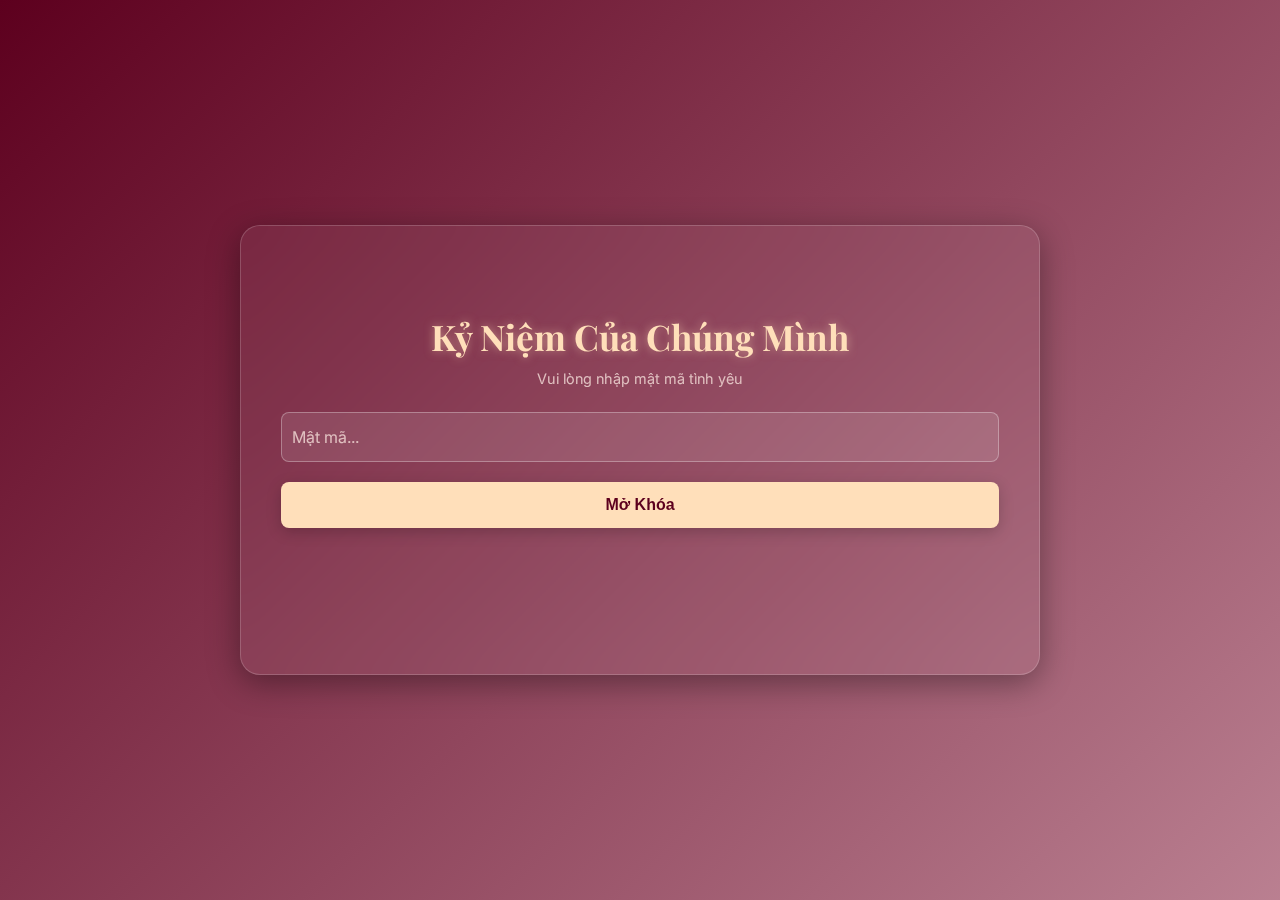
<file: index.html>
<!DOCTYPE html>
<html lang="vi">
<head>
    <meta charset="UTF-8">
    <meta name="viewport" content="width=device-width, initial-scale=1.0">
    <title>Kỷ Niệm Của Chúng Mình</title>
    
    <!-- Nhúng phông chữ thanh lịch từ Google Fonts -->
    <link rel="preconnect" href="https://fonts.googleapis.com">
    <link rel="preconnect" href="https://fonts.gstatic.com" crossorigin>
    <link href="https://fonts.googleapis.com/css2?family=Playfair+Display:wght@700&family=Inter:wght@300;400&display=swap" rel="stylesheet">

    <style>
        /* --- Cài đặt Cơ bản --- */
        * {
            box-sizing: border-box;
            margin: 0;
            padding: 0;
        }

        html, body {
            height: 100%;
            font-family: 'Inter', sans-serif;
            overflow: hidden; /* Ngăn cuộn trang */
        }

        body {
            /* Chủ đề màu sắc:
              Sử dụng gradient từ đỏ rượu vang đậm (#5D001E) 
              đến hồng đậm (#8A002B) và một chút hồng pastel (#D9AAB7)
              tạo cảm giác sâu lắng và lãng mạn.
            */
            background: linear-gradient(-45deg, #5D001E, #8A002B, #D9AAB7, #5D001E);
            background-size: 400% 400%;
            animation: gradientBG 20s ease infinite;
            display: flex;
            justify-content: center;
            align-items: center;
            color: #fff;
        }

        /* --- Hiệu ứng Nền Lấp Lánh --- */
        @keyframes gradientBG {
            0% { background-position: 0% 50%; }
            50% { background-position: 100% 50%; }
            100% { background-position: 0% 50%; }
        }

        .sparkle {
            position: absolute;
            top: -50px; /* Bắt đầu bên ngoài màn hình */
            background: #ffffff;
            border-radius: 50%;
            opacity: 0;
            animation: sparkle-fall 10s linear infinite;
            box-shadow: 0 0 5px #fff, 0 0 10px #fff, 0 0 15px #ffc0cb;
        }

        @keyframes sparkle-fall {
            0% {
                transform: translateY(0) rotate(0deg);
                opacity: 0.8;
            }
            100% {
                transform: translateY(110vh) rotate(360deg);
                opacity: 0.5;
            }
        }

        /* --- Màn Hình Khóa & Chào Mừng --- */
        #lock-screen {
            display: flex;
            justify-content: center;
            align-items: center;
            width: 100%;
            height: 100%;
            position: absolute;
            top: 0;
            left: 0;
            transition: opacity 1s ease-out, visibility 1s;
            visibility: visible;
            opacity: 1;
            /* Hiệu ứng mờ dần khi tải trang */
            animation: fadeIn 1.5s ease-in-out;
        }

        #welcome-screen {
            display: none; /* Ẩn ban đầu */
            flex-direction: column;
            justify-content: center;
            align-items: center;
            width: 100%;
            height: 100%;
            position: absolute;
            top: 0;
            left: 0;
            text-align: center;
            opacity: 0;
            font-family: 'Playfair Display', serif;
            font-size: clamp(2rem, 5vw, 3.5rem); /* Kích thước chữ tự co giãn */
            color: #FFDFBA; /* Màu vàng kem */
            text-shadow: 0 0 15px rgba(255, 223, 186, 0.7);
        }

        #welcome-screen.show {
            display: flex;
            animation: fadeIn 2s ease-in forwards;
        }

        @keyframes fadeIn {
            from { opacity: 0; transform: scale(0.98); }
            to { opacity: 1; transform: scale(1); }
        }

        /* --- Hộp Đăng Nhập Chính --- */
        .login-container {
            display: flex;
            width: 90%;
            max-width: 800px;
            min-height: 450px;
            
            /* Hiệu ứng "xịn xò" với nền mờ (glassmorphism)
              và viền mỏng tinh tế.
            */
            background: rgba(255, 255, 255, 0.05);
            backdrop-filter: blur(15px);
            -webkit-backdrop-filter: blur(15px);
            border: 1px solid rgba(255, 255, 255, 0.18);
            border-radius: 20px;
            box-shadow: 0 8px 32px 0 rgba(0, 0, 0, 0.37);
            overflow: hidden; /* Đảm bảo các góc tròn đẹp */
        }

        /* --- Khung Ảnh --- */
        .photo-frame {
            flex: 1;
            padding: 20px;
            display: flex;
            justify-content: center;
            align-items: center;
            border-right: 1px solid rgba(255, 255, 255, 0.1);
        }

        .photo-frame img {
            width: 100%;
            height: 100%;
            max-height: 410px; /* Giữ cho ảnh không quá cao */
            object-fit: cover; /* Đảm bảo ảnh lấp đầy khung */
            border-radius: 15px;
            box-shadow: 0 4px 15px rgba(0, 0, 0, 0.2);
            border: 2px solid #fff; /* Viền trắng kiểu polaroid */
            padding: 5px; /* Đệm trắng bên trong */
            background: #fff;
        }

        /* --- Hộp Đăng Nhập --- */
        .login-box {
            flex: 1;
            padding: 40px;
            display: flex;
            flex-direction: column;
            justify-content: center;
        }
        
        /* Hiệu ứng lắc khi nhập sai */
        .login-box.error {
            animation: shake 0.5s ease-in-out;
        }

        @keyframes shake {
            0%, 100% { transform: translateX(0); }
            10%, 30%, 50%, 70%, 90% { transform: translateX(-8px); }
            20%, 40%, 60%, 80% { transform: translateX(8px); }
        }

        .login-box h2 {
            font-family: 'Playfair Display', serif;
            font-size: 2.2rem;
            color: #FFDFBA; /* Vàng kem lãng mạn */
            text-shadow: 0 0 10px rgba(255, 223, 186, 0.5);
            margin-bottom: 10px;
            text-align: center;
        }

        .login-box p {
            font-size: 0.9rem;
            color: #E0C0C0; /* Hồng tro */
            margin-bottom: 25px;
            text-align: center;
        }

        #login-form {
            width: 100%;
        }

        .input-group {
            position: relative;
            margin-bottom: 20px;
        }

        #password-input {
            width: 100%;
            padding: 14px 10px;
            font-size: 1rem;
            font-family: 'Inter', sans-serif;
            color: #fff;
            background: rgba(255, 255, 255, 0.1);
            border: 1px solid rgba(255, 255, 255, 0.3);
            border-radius: 8px;
            outline: none;
            transition: all 0.3s ease;
        }

        #password-input::placeholder {
            color: #E0C0C0;
        }

        #password-input:focus {
            border-color: #FFDFBA;
            box-shadow: 0 0 10px rgba(255, 223, 186, 0.3);
        }

        #submit-button {
            width: 100%;
            padding: 14px;
            font-size: 1rem;
            font-weight: bold;
            color: #5D001E; /* Màu chữ là màu nền đậm */
            background: #FFDFBA; /* Nút màu vàng kem */
            border: none;
            border-radius: 8px;
            cursor: pointer;
            transition: all 0.3s ease;
            box-shadow: 0 4px 15px rgba(0, 0, 0, 0.2);
        }

        #submit-button:hover {
            background: #fff;
            transform: translateY(-2px);
            box-shadow: 0 6px 20px rgba(0, 0, 0, 0.3);
        }

        /* --- Thông Báo Lỗi --- */
        #error-message {
            text-align: center;
            color: #FFB6C1; /* Màu hồng nhạt cho lỗi */
            font-weight: bold;
            margin-top: 15px;
            /* Dùng visibility để không làm xê dịch layout */
            visibility: hidden;
            opacity: 0;
            transition: opacity 0.3s ease-in-out;
            height: 20px; /* Giữ khoảng trống */
        }

        #error-message.show {
            visibility: visible;
            opacity: 1;
        }
        
        /* --- Responsive cho điện thoại --- */
        @media (max-width: 768px) {
            .login-container {
                flex-direction: column;
                width: 90%;
                max-width: 400px;
                min-height: auto;
                max-height: 90vh; /* Ngăn tràn màn hình */
                overflow-y: auto; /* Cho phép cuộn nếu cần */
            }

            .photo-frame {
                border-right: none;
                border-bottom: 1px solid rgba(255, 255, 255, 0.1);
                padding: 20px;
            }

            .photo-frame img {
                max-height: 250px; /* Giảm chiều cao ảnh trên di động */
            }

            .login-box {
                padding: 30px;
            }

            .login-box h2 {
                font-size: 1.8rem;
            }
        }

    </style>
</head>
<body>

    <!-- Hiệu ứng nền lấp lánh -->
    <div id="sparkle-container"></div>

    <!-- Màn hình khóa -->
    <div id="lock-screen">
        <div class="login-container">

            <!-- 
              ==================================================================
              HƯỚNG DẪN NHÚNG ẢNH CỦA BẠN (ĐỌC KỸ):
              ==================================================================
              1. Truy cập một trang web chuyển đổi "image to Base64"
                 (Bạn có thể tìm kiếm "image to base64 on...(truncated 503705 characters)...tmtxgbhd/[base64]/MaIS4KolIGKO8ek4noQadn8JgJdH5r0Jn8Htl89f9X9MB2fhMnRvITpkKdDPy85pxiPJvHoOCeAjrNc5rAP/VAWf+VZ3Q/pTQbGEPnzt4RE1Xo6UusBHm8CJnCIBJyTCZiACZjAmgngdyp4RF81bmNj9+UCcffPkSM0ARMwARMwARPYMwIoChFx7Zd/8iTU7bxs2K7CmA3rHd27QHxHcD7MBEzABEzABEzABBSBWv/d6WP9F27L+nDRYdd4bIxx3N6RDReIO3IiHIYJmIAJCAI2m4AJ7CEB1H9UIfdVsQzD4t8SphK7HHauHtu5gPbwGnDIJmACJmACJmACJnCfAApEmNDf1eLDw5yrBXurYvQniJXEI+udrgmYgAmYgAmYwKMigBIQ+aJ/WBizm/IniLt5XhyVCZiACZjAHhBwiCbwAAGUhvf2Lv8ZIsy3urd3p142F4jL3G7/oeXd7Z3K6oFg1DqO6pCYBqpQClcWC9PFHKjExGq9JTE85NC6vmAmi8yFrMIfJoVKjS8CNJ10aRSZqXXOlF24WU5BUlbcVPxRtRLEUlg5ljVIxR9SbBOuFCYVJF/ccQGfzysg4L1yeze89yO0tszX2ytk5cgEo3Kv8lXxK/5ZvN3pmwVGeUDSR8AAAAseSURBVLJUoMKu4i9DTxW6TKX8iGmDuvzldaIciet2ff47GtLa/[base64]/+X1XOfUt42HQ0BdJ8LO36SxC+J+0mrPMVCp+4Y6EUntsP3QCTg/[base64]/eBp83iPXAytBTyfE5FSY5XnC4F/Sdl8Myu/u99N8YP734F0bxfqHBrNGozvtkSFRq6sbbmxzeldAk6UjsyGI9VzE83LkwXttU421/[base64]/TqfTp0+fXl1dzWazk5OT4+PjJ0+eiOX84q6h6eNAlcnSdgVGOhjGIR1TKQ4xHFHxxRRjL/2IHa8tunXnRZ9SkzJfbq9bl12EH7t0QtUUPAbP09CkTjQV59B1VH2XqeYxUpXJE6p5OKaizmGcDROquVinKsSBSq2/lUVL8ZhK+em6I6oQj6lSmlDFIVOpxfDoYpwwJra45sKYROueJKaQOiqaLIx0MIw5RKo7b+XXN/OkMMFVk+ikMConMRxThYBbPZPg83oy/72KYdKkuXp/dakwdTFQ5dxTlRKp1PqIsZtQpVCo/sv89a1BtNi43m0ZcpNC6aiUk24YqI5yx1XKEdNJjFSTnKnopDBOho6KL7Lb951YvxauqPT6ppxzLLlJijNd/BXGKFpIsUl8keY05JipPjpOT7rS5VmYX6dhehyHo9DH/iZ9++23v//++/n5+ZdffonS8OXLl7ihog8H2gT/KJ6bzeaypqbwt7pXfjZtz7lQbXpecR8e1jXvRLRetNZ5hfuJum5b7Z1oKk4Vj+Lcen2KcLp15aX8iNPVq/hVvsq/ykvZFWcVj7Ir/ypOdd6VXc2r7Iqzsqs4+1yaFNQK8iIxNa8678qeQqRS51eEE5T/2KUmtfpJomXRVPzq/BbRlB8xvOjxoRQq5SkW/[base64]/nLSPPvoIpSG2b25ukFT6+OOPv/vuO9SFv/32G6rIo6MjhIjR6PdbK7eqsLRE9RGxOpNbsuMkUbWeFJzjnVJr/Osavy4Ic9FS6Kha5xXu532fqXI/a1Lf2GaitebFHzsZSTUGJIaLMGeKp7quWvNS/lU8rfbWeJR/Fac6L8reGo/irOwqTjVe2dWDX8Xfi/eX+tNkyr+4PHuVl4oniYZHeJNi7KianGCw4oxdVOqxqfwou/Kj7AJbUuOVXflpjVMVmsrPtuyoA1ERTqdT1H7IHZfl5eXlr7/+mk5OTmD6/PPPP/3007/++uvff/99+vQpvqfYVqDrmhcZNkldKMqu4mwdf+tn5YcKXt24lZ2+ez+AUd0oN21X3NQNutXez+ZUir/KV847zOZMyn8Z+iapedUlMZvdUKl4VIGi7Coe5V/ZlX81XufLPSk/ys69aOt8jlqWSB/RtkfFOW9sbbPOZoqzsqs4w5CbNO3nVL1oal78CkOl7jM5FCp601gYRTzKf8hDk5r9rDyJqkGdr7r37XvlR8WpzosaHwK+faZ6+xgXI+VzPHWBCUUVlY5zMcvu/IfqsH52iLoQnxKiXkQp+NNPPyXcH66vr1EdfvPNNxjxzz//4LtmjNid0NcbibrgWu3ifS3NrTdWNX7a2HDityJcVFQvt9TwmflapPBfXb+geiHalWjK/0wUauo6UXblX9nVxSPCvxLpvri84lLzqviVXcWp/LfGr8Yr/yqeVrviqezKv4pT+VmXXXFTdhXn1eWLNokJVF7q/dV6u7qZz4jmM5WXikfNO8znTbq+vqJSTlAPUKnrShV8Kl/lR9mn0xuqmWhT0eSDWe6Y9T2RKviUXdUV661q3t8bTjq+Rq5nExsoE//44w+wTDCh8gUlfJT49ddfo0Y8PT3F7vefcrseShmo1AkDoCbd3FwL8UudVksPGMX97erFyzZdXV1vWDzSFy8uqZ6fX2xU+PWG6kK01mCEmws6KYzPVTvnHC5EOz89o8IUTVLhnJ2dUp0/v6Q6+98p1cXZOZfIS8dz1tSE+4vT03+5zv93ynT+/IKKJvuA8fn5BdWFaOeqiXhokDDSSWFUoapppb0xHgr5AaOKE0+lJl2eX1Cp642+uWBsuggx+OL0jOuirSn+p+fPm9TqBylQ0Zs5jJeN7YVo/CmiraqAVkfwp7K2zm6mVKpIQAVFhfqKarvV0ersz549m06nKHPxffLff//9yy+/IJ0ffvgh4QtljK6g8MHhF198gU8XUTzCuNdCqlSqQFx82j8j3x6qC0L8AjMDZSo1XtnrGXn//oEadCu71Bt7XXb1AFA3jquryzfq7oCLizMqdZ9snVc9RuhdG8bT84smyQeGePyqeNo5cxIqHqTWJOVHpHXaGr8ar/yfn58K8UgVZ05NW8WkKsxT7Wk9exQ3ZVeBPn9x0aSXL66orkRTF9vl5RXVc9FUgUtvGjCq+566n/x7cdakVj+Kg3oS8av5/FzUgS/UQ0f5b7fPb26I1HO21a7qgfl8SkWLEBh3rbjCp4YojfD5IOrCn3/++c8///z888+///77/wMAAP//A+CDtQAAAAZJREFUAwC1kOyuonhfOQAAAABJRU5ErkJggg==" 
                     alt="Kỷ niệm của chúng mình">
            </div>

            <!-- Hộp đăng nhập -->
            <div class="login-box" id="login-box-element">
                <h2>Kỷ Niệm Của Chúng Mình</h2>
                <p>Vui lòng nhập mật mã tình yêu</p>
                
                <form id="login-form">
                    <div class="input-group">
                        <input type="password" id="password-input" placeholder="Mật mã..." required>
                    </div>
                    <button type="submit" id="submit-button">Mở Khóa</button>
                    
                    <!-- Thông báo lỗi (chính xác theo yêu cầu) -->
                    <p id="error-message"></p>
                </form>
            </div>
        </div>
    </div>

    <!-- Màn hình chào mừng (sau khi mở khóa) -->
    <div id="welcome-screen">
        Chào mừng tình yêu &lt;3
    </div>

    <script>
        document.addEventListener('DOMContentLoaded', () => {
            // --- Cài đặt hiệu ứng lấp lánh ---
            const sparkleContainer = document.getElementById('sparkle-container');
            const numSparkles = 50; // Số lượng hạt lấp lánh

            for (let i = 0; i < numSparkles; i++) {
                let sparkle = document.createElement('div');
                sparkle.className = 'sparkle';
                
                // Kích thước ngẫu nhiên
                let size = Math.random() * 3 + 1;
                sparkle.style.width = `${size}px`;
                sparkle.style.height = `${size}px`;

                // Vị trí ngẫu nhiên
                sparkle.style.left = `${Math.random() * 100}%`;
                
                // Thời gian và độ trễ ngẫu nhiên
                sparkle.style.animationDelay = `${Math.random() * 10}s`;
                sparkle.style.animationDuration = `${Math.random() * 5 + 5}s`; // Từ 5-10 giây

                sparkleContainer.appendChild(sparkle);
            }

            // --- Cài đặt chức năng đăng nhập ---
            const loginForm = document.getElementById('login-form');
            const passwordInput = document.getElementById('password-input');
            const errorMessage = document.getElementById('error-message');
            const loginBox = document.getElementById('login-box-element');
            const lockScreen = document.getElementById('lock-screen');
            const welcomeScreen = document.getElementById('welcome-screen');

            let errorTimeout; // Biến để theo dõi bộ đếm thời gian của thông báo lỗi

            loginForm.addEventListener('submit', (e) => {
                e.preventDefault(); // Ngăn form gửi đi
                
                const password = passwordInput.value;
                const correctPassword = '1507';

                // Xóa các lỗi trước đó
                clearError();

                if (password === correctPassword) {
                    // Mật khẩu đúng
                    unlockSuccess();
                } else {
                    // Mật khẩu sai
                    showError();
                }
            });

            function unlockSuccess() {
                // 1. Làm mờ màn hình khóa
                lockScreen.style.opacity = '0';
                lockScreen.style.visibility = 'hidden';

                // 2. Chuyển hướng đến file thứ hai thay vì hiển thị màn hình chào mừng
                setTimeout(() => {
                    window.location.href = "index1.html";
                }, 1000); // Phải khớp với thời gian transition của #lock-screen
            }

            function showError() {
                // 1. Hiển thị chính xác thông báo lỗi
                errorMessage.textContent = 'ngày mình bắt đầu quen';
                errorMessage.classList.add('show');
                
                // 2. Thêm hiệu ứng lắc
                loginBox.classList.add('error');

                // 3. Xóa hiệu ứng lắc sau khi hoàn tất
                setTimeout(() => {
                    loginBox.classList.remove('error');
                }, 500); // 0.5s khớp với animation 'shake'

                // 4. Tự động ẩn thông báo lỗi sau 3 giây
                errorTimeout = setTimeout(clearError, 3000);
            }

            function clearError() {
                // Xóa thông báo lỗi và bộ đếm thời gian
                errorMessage.classList.remove('show');
                if (errorTimeout) {
                    clearTimeout(errorTimeout);
                }
            }

            // Xóa lỗi nếu người dùng bắt đầu nhập lại
            passwordInput.addEventListener('input', clearError);
        });
    </script>

</body>
</html>
</file>
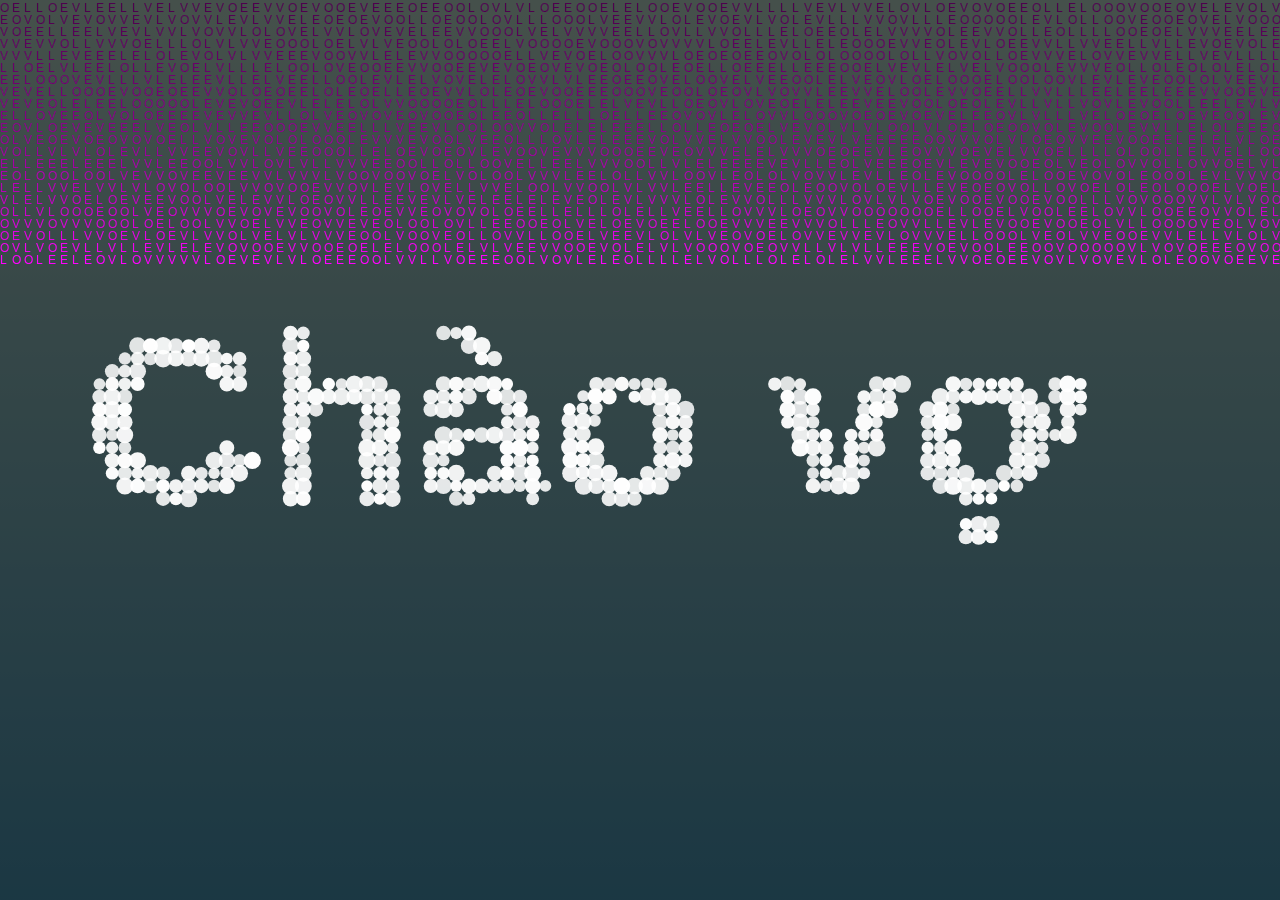
<file: index1.html>
<html>
    <head>
        <meta http-equiv="Content-Type" content="text/html; charset=UTF-8">
        <title>Yêu Vợ Diệu Linh</title>
        <link rel="Shortcut Icon" href="https://sf-static.upanhlaylink.com/img/image_202510224e06924c4801c8d89d2cebc2dfd0f0f9.jpg" type="image/x-icon" />
        <meta name="viewport" content="width=device-width, initial-scale=1.0">
        <meta name="viewport" content="width=device-width, initial-scale=1.0, maximum-scale=1.0, user-scalable=0">
        <style>
            html {
                height: 100%;
            }
            body {
                font-family: "Helvetica Neue", "Luxi Sans", "DejaVu Sans", Tahoma, "Hiragino Sans GB", "Microsoft Yahei", sans-serif;
                background: #79a8ae;
                color: #CFEBE4;
                font-size: 18px;
                line-height: 2;
                letter-spacing: 1.2px;
                margin: 0;
            }
            a {
                color: #ebf7f4;
            }
            .body--ready {
                background: -webkit-linear-gradient(top, rgb(203, 235, 219) 0%, rgb(55, 148, 192) 120%);
                background: -moz-linear-gradient(top, rgb(203, 235, 219) 0%, rgb(55, 148, 192) 120%);
                background: -o-linear-gradient(top, rgb(203, 235, 219) 0%, rgb(55, 148, 192) 120%);
                background: -ms-linear-gradient(top, rgb(203, 235, 219) 0%, rgb(55, 148, 192) 120%);
                background: linear-gradient(top, rgb(203, 235, 219) 0%, rgb(55, 148, 192) 120%);
            }
            .text {
                position: fixed;
                bottom: 100px;
                text-align: center;
                width: 100%;
            }
            canvas {
                   position: absolute;
                   top: 0;
                   left: 0;
                   z-index: 0;
            }
            img#logo {
                width: 128px;
                background-size: cover;
                border-radius: 200px;
                box-shadow: 0px 0px 40px rgba(63, 81, 181, 0.72);
                border: 3px solid #00a0ff;
                opacity: 1;
                margin: 0 auto;
                margin-top: 20px;
                margin-bottom: 20px;
                transition: all 1.0s;
            }
            #logo:hover {
                box-shadow: 0 0 10px #fff;
                -webkit-box-shadow: 0 0 19px #fff;
                transform: rotate(360deg);
                -ms-transform: rotate(360deg); /* IE 9 */
                -moz-transform: rotate(360deg); /* Firefox */
                -webkit-transform: rotate(360deg); /* Safari 和 Chrome */
                -o-transform: rotate(360deg); /* Opera */
                filter: progid:DXImageTransform.Microsoft.BasicImage(rotation=3);
            }
            .cs {
                width: 100%;
                height: 100%;
                margin: 0 auto;
                position: absolute;
                text-align: center;
            }
            .text {
                position: fixed;
                bottom: 20px;
                text-align: center;
                width: 100%;
                font-weight: bold;
            }
            .text-right {
                position: fixed;
                bottom: 50px;
                text-align: right;
                width: 100%;
                font-weight: bold;
            }
        </style>
    
    </head>
    
    <body>
    <canvas id="rainCanvas"></canvas>
    <canvas class="canvas" width="1820" height="905"></canvas>
    <script language="javascript">
        function show_date_time() {
            window.setTimeout("show_date_time()", 1000);
            BirthDay = new Date("04/03/2024 08:30:00");
            today = new Date();
            timeold = (today.getTime() - BirthDay.getTime());
            sectimeold = timeold / 1000
            secondsold = Math.floor(sectimeold);
            msPerDay = 24 * 60 * 60 * 1000
            e_daysold = timeold / msPerDay
            daysold = Math.floor(e_daysold);
            e_hrsold = (e_daysold - daysold) * 24;
            hrsold = Math.floor(e_hrsold);
            e_minsold = (e_hrsold - hrsold) * 60;
            minsold = Math.floor((e_hrsold - hrsold) * 60);
            seconds = Math.floor((e_minsold - minsold) * 60);
            span_dt_dt.innerHTML = daysold + " Ngày " + hrsold + " Giờ " + minsold + " Phút " + seconds + " Giây ";
        }
        show_date_time();
    </script>
    <script>
        var S = {
            init: function () {
                S.Drawing.init('.canvas');
                document.body.classList.add('body--ready');
                S.UI.simulate("Chào vợ|Vợ|biết|Gì chưa|#countdown 3|Hôm nay đã| Tròn 100 ngày| Mình bên nhau|Rồi đó|Hihi Mãi Yêu Vợ Diệu Linh|#time|❤️");
                S.Drawing.loop(function () {
                    S.Shape.render();
                });
            }
        };
        S.Drawing = (function () {
            var canvas,
                context,
                renderFn,
                requestFrame = window.requestAnimationFrame ||
                    window.webkitRequestAnimationFrame ||
                    window.mozRequestAnimationFrame ||
                    window.oRequestAnimationFrame ||
                    window.msRequestAnimationFrame ||
                    function (callback) {
                        window.setTimeout(callback, 1000 / 60);
                    };
            return {
                init: function (el) {
                    canvas = document.querySelector(el);
                    context = canvas.getContext('2d');
                    this.adjustCanvas();
                    window.addEventListener('resize', function (e) {
                        S.Drawing.adjustCanvas();
                    });
                },
                loop: function (fn) {
                    renderFn = !renderFn ? fn : renderFn;
                    this.clearFrame();
                    renderFn();
                    requestFrame.call(window, this.loop.bind(this));
                },
                adjustCanvas: function () {
                    canvas.width = window.innerWidth - 100;
                    canvas.height = window.innerHeight - 30;
                },
                clearFrame: function () {
                    context.clearRect(0, 0, canvas.width, canvas.height);
                },
                getArea: function () {
                    return {w: canvas.width, h: canvas.height};
                },
                drawCircle: function (p, c) {
                    context.fillStyle = c.render();
                    context.beginPath();
                    context.arc(p.x, p.y, p.z, 0, 2 * Math.PI, true);
                    context.closePath();
                    context.fill();
                }
            };
        }());
        S.UI = (function () {
            var interval,
                currentAction,
                time,
                maxShapeSize = 30,
                sequence = [],
                cmd = '#';
            function formatTime(date) {
                var h = date.getHours(),
                    m = date.getMinutes(),
                    m = m < 10 ? '0' + m : m;
                return h + ':' + m;
            }
            function getValue(value) {
                return value && value.split(' ')[1];
            }
            function getAction(value) {
                value = value && value.split(' ')[0];
                return value && value[0] === cmd && value.substring(1);
            }
            
            // HÀM MỚI ĐỂ HIỂN THỊ LINK
            function showLink() {
                var link = document.createElement('a');
                link.href = 'kiniem.html'; // Dẫn đến file kỷ niệm
                link.innerHTML = 'Click để đến nhé, Phát đang đợi em ở đó! ❤️';
                
                // CSS cho nút bấm
                link.style.position = 'fixed';
                link.style.bottom = '150px'; // Đặt bên trên chữ "Yêu Vợ Diệu Linh"
                link.style.left = '50%';
                link.style.transform = 'translateX(-50%)';
                link.style.color = '#fff';
                link.style.backgroundColor = 'rgba(220, 20, 60, 0.8)'; // Màu hồng đậm
                link.style.padding = '15px 30px';
                link.style.borderRadius = '30px';
                link.style.textDecoration = 'none';
                link.style.fontFamily = '"Helvetica Neue", "Luxi Sans", "DejaVu Sans", Tahoma, "Hiragino Sans GB", "Microsoft Yahei", sans-serif';
                link.style.fontSize = '20px';
                link.style.fontWeight = 'bold';
                link.style.boxShadow = '0 4px 15px rgba(0, 0, 0, 0.2)';
                link.style.zIndex = '100';
                link.style.opacity = '0'; // Bắt đầu với trạng thái trong suốt
                link.style.transition = 'all 0.5s ease'; // Hiệu ứng mượt mà
                
                // Hiệu ứng hover
                link.onmouseover = function() {
                    this.style.backgroundColor = 'rgba(220, 20, 60, 1)';
                    this.style.transform = 'translateX(-50%) scale(1.05)';
                };
                link.onmouseout = function() {
                    this.style.backgroundColor = 'rgba(220, 20, 60, 0.8)';
                    this.style.transform = 'translateX(-50%) scale(1.0)';
                };
                
                document.body.appendChild(link);
                
                // Hiệu ứng xuất hiện (fade-in)
                setTimeout(function() { link.style.opacity = '1'; }, 100);
            }

            // HÀM ĐÃ ĐƯỢC CHỈNH SỬA
            function timedAction(fn, delay, max, reverse) {
                clearInterval(interval);
                currentAction = reverse ? max : 1;
                fn(currentAction);

                if (!max || (!reverse && currentAction < max) || (reverse && currentAction > 0)) {
                    interval = setInterval(function () {
                        currentAction = reverse ? currentAction - 1 : currentAction + 1;
                        fn(currentAction);

                        if ((!reverse && max && currentAction === max) || (reverse && currentAction === 0)) {
                            clearInterval(interval);
                            
                            // KIỂM TRA NẾU ĐÂY LÀ CHUỖI CHÍNH VÀ ĐÃ KẾT THÚC
                            if (!reverse && max && currentAction === max) {
                                // Đợi 1.5s sau khi chữ cuối ("❤️") hiện ra rồi mới
                                // gọi hàm showLink
                                setTimeout(showLink, 1500); 
                            }
                        }
                    }, delay);
                }
            }

            function performAction(value) {
                var action,
                    value,
                    current;
                sequence = typeof (value) === 'object' ? value : sequence.concat(value.split('|'));
                timedAction(function (index) {
                    current = sequence.shift();
                    action = getAction(current);
                    value = getValue(current);
                    switch (action) {
                        case 'countdown':
                            value = parseInt(value) || 10;
                            value = value > 0 ? value : 10;
                            timedAction(function (index) {
                                if (index === 0) {
                                    if (sequence.length === 0) {
                                        S.Shape.switchShape(S.ShapeBuilder.letter(''));
                                    } else {
                                        performAction(sequence);
                                    }
                                } else {
                                    S.Shape.switchShape(S.ShapeBuilder.letter(index), true);
                                }
                            }, 1000, value, true);
                            break;
                        case 'rectangle':
                            value = value && value.split('x');
                            value = (value && value.length === 2) ? value : [maxShapeSize, maxShapeSize / 2];
                            S.Shape.switchShape(S.ShapeBuilder.rectangle(Math.min(maxShapeSize, parseInt(value[0])), Math.min(maxShapeSize, parseInt(value[1]))));
                            break;
                        case 'circle':
                            value = parseInt(value) || maxShapeSize;
                            value = Math.min(value, maxShapeSize);
                            S.Shape.switchShape(S.ShapeBuilder.circle(value));
                            break;
                        case 'time':
                            var t = formatTime(new Date());
                            if (sequence.length > 0) {
                                S.Shape.switchShape(S.ShapeBuilder.letter(t));
                            } else {
                                timedAction(function () {
                                    t = formatTime(new Date());
                                    if (t !== time) {
                                        time = t;
                                        S.Shape.switchShape(S.ShapeBuilder.letter(time));
                                    }
                                }, 1000);
                            }
                            break;
                        default:
                            S.Shape.switchShape(S.ShapeBuilder.letter(current[0] === cmd ? 'HacPai' : current));
                    }
                }, 2000, sequence.length);
            }
            return {
                simulate: function (action) {
                    performAction(action);
                }
            };
        }());
        S.Point = function (args) {
            this.x = args.x;
            this.y = args.y;
            this.z = args.z;
            this.a = args.a;
            this.h = args.h;
        };
        S.Color = function (r, g, b, a) {
            this.r = r;
            this.g = g;
            this.b = b;
            this.a = a;
        };
        S.Color.prototype = {
            render: function () {
                return 'rgba(' + this.r + ',' + +this.g + ',' + this.b + ',' + this.a + ')';
            }
        };
        S.Dot = function (x, y) {
            this.p = new S.Point({
                x: x,
                y: y,
                z: 5,
                a: 1,
                h: 0
            });
            this.e = 0.07;
            this.s = true;
            this.c = new S.Color(255, 255, 255, this.p.a);
            this.t = this.clone();
            this.q = [];
        };
        S.Dot.prototype = {
            clone: function () {
                return new S.Point({
                    x: this.x,
                    y: this.y,
                    z: this.z,
                    a: this.a,
                    h: this.h
                });
            },
            _draw: function () {
                this.c.a = this.p.a;
                S.Drawing.drawCircle(this.p, this.c);
            },
            _moveTowards: function (n) {
                var details = this.distanceTo(n, true),
                    dx = details[0],
                    dy = details[1],
                    d = details[2],
                    e = this.e * d;
                if (this.p.h === -1) {
                    this.p.x = n.x;
                    this.p.y = n.y;
                    return true;
                }
                if (d > 1) {
                    this.p.x -= ((dx / d) * e);
                    this.p.y -= ((dy / d) * e);
                } else {
                    if (this.p.h > 0) {
                        this.p.h--;
                    } else {
                        return true;
                    }
                }
                return false;
            },
            _update: function () {
                if (this._moveTowards(this.t)) {
                    var p = this.q.shift();
                    if (p) {
                        this.t.x = p.x || this.p.x;
                        this.t.y = p.y || this.p.y;
                        this.t.z = p.z || this.p.z;
                        this.t.a = p.a || this.p.a;
                        this.p.h = p.h || 0;
                    } else {
                        if (this.s) {
                            this.p.x -= Math.sin(Math.random() * 3.142);
                            this.p.y -= Math.sin(Math.random() * 3.142);
                        } else {
                            this.move(new S.Point({
                                x: this.p.x + (Math.random() * 50) - 25,
                                y: this.p.y + (Math.random() * 50) - 25
                            }));
                        }
                    }
                }
                d = this.p.a - this.t.a;
                this.p.a = Math.max(0.1, this.p.a - (d * 0.05));
                d = this.p.z - this.t.z;
                this.p.z = Math.max(1, this.p.z - (d * 0.05));
            },
            distanceTo: function (n, details) {
                var dx = this.p.x - n.x,
                    dy = this.p.y - n.y,
                    d = Math.sqrt(dx * dx + dy * dy);
                return details ? [dx, dy, d] : d;
            },
            move: function (p, avoidStatic) {
                if (!avoidStatic || (avoidStatic && this.distanceTo(p) > 1)) {
                    this.q.push(p);
                }
            },
            render: function () {
                this._update();
                this._draw();
            }
        };
        S.ShapeBuilder = (function () {
            var gap = 13,
                shapeCanvas = document.createElement('canvas'),
                shapeContext = shapeCanvas.getContext('2d'),
                fontSize = 500,
                fontFamily = 'Avenir, Helvetica Neue, Helvetica, Arial, sans-serif';
            function fit() {
                shapeCanvas.width = Math.floor(window.innerWidth / gap) * gap;
                shapeCanvas.height = Math.floor(window.innerHeight / gap) * gap;
                shapeContext.fillStyle = 'red';
                shapeContext.textBaseline = 'middle';
                shapeContext.textAlign = 'center';
            }
            function processCanvas() {
                var pixels = shapeContext.getImageData(0, 0, shapeCanvas.width, shapeCanvas.height).data;
                dots = [],
                    pixels,
                    x = 0,
                    y = 0,
                    fx = shapeCanvas.width,
                    fy = shapeCanvas.height,
                    w = 0,
                    h = 0;
                for (var p = 0; p < pixels.length; p += (4 * gap)) {
                    if (pixels[p + 3] > 0) {
                        dots.push(new S.Point({
                            x: x,
                            y: y
                        }));
                        w = x > w ? x : w;
                        h = y > h ? y : h;
                        fx = x < fx ? x : fx;
                        fy = y < fy ? y : fy;
                    }
                    x += gap;
                    if (x >= shapeCanvas.width) {
                        x = 0;
                        y += gap;
                        p += gap * 4 * shapeCanvas.width;
                    }
                }
                return {dots: dots, w: w + fx, h: h + fy};
            }
            function setFontSize(s) {
                shapeContext.font = 'bold ' + s + 'px ' + fontFamily;
            }
            function isNumber(n) {
                return !isNaN(parseFloat(n)) && isFinite(n);
            }
            function init() {
                fit();
                window.addEventListener('resize', fit);
            }
            // Init
            init();
            return {
                imageFile: function (url, callback) {
                    var image = new Image(),
                        a = S.Drawing.getArea();
                    image.onload = function () {
                        shapeContext.clearRect(0, 0, shapeCanvas.width, shapeCanvas.height);
                        shapeContext.drawImage(this, 0, 0, a.h * 0.6, a.h * 0.6);
                        callback(processCanvas());
                    };
                    image.onerror = function () {
                        callback(S.ShapeBuilder.letter('What?'));
                    };
                    image.src = url;
                },
                circle: function (d) {
                    var r = Math.max(0, d) / 2;
                    shapeContext.clearRect(0, 0, shapeCanvas.width, shapeCanvas.height);
                    shapeContext.beginPath();
                    shapeContext.arc(r * gap, r * gap, r * gap, 0, 2 * Math.PI, false);
                    shapeContext.fill();
                    shapeContext.closePath();
                    return processCanvas();
                },
                letter: function (l) {
                    var s = 0;
                    setFontSize(fontSize);
                    s = Math.min(fontSize,
                        (shapeCanvas.width / shapeContext.measureText(l).width) * 0.8 * fontSize,
                        (shapeCanvas.height / fontSize) * (isNumber(l) ? 1 : 0.45) * fontSize);
                    setFontSize(s);
                    shapeContext.clearRect(0, 0, shapeCanvas.width, shapeCanvas.height);
                    shapeContext.fillText(l, shapeCanvas.width / 2, shapeCanvas.height / 2);
                    return processCanvas();
                },
                rectangle: function (w, h) {
                    var dots = [],
                        width = gap * w,
                        height = gap * h;
                    for (var y = 0; y < height; y += gap) {
                        for (var x = 0; x < width; x += gap) {
                            dots.push(new S.Point({
                                x: x,
                                y: y
                            }));
                        }
                    }
                    return {dots: dots, w: width, h: height};
                }
            };
        }());
        S.Shape = (function () {
            var dots = [],
                width = 0,
                height = 0,
                cx = 0,
                cy = 0;
            function compensate() {
                var a = S.Drawing.getArea();
                cx = a.w / 2 - width / 2;
                cy = a.h / 2 - height / 2;
            }
            return {
                shuffleIdle: function () {
                    var a = S.Drawing.getArea();
                    for (var d = 0; d < dots.length; d++) {
                        if (!dots[d].s) {
                            dots[d].move({
                                x: Math.random() * a.w,
                                y: Math.random() * a.h
                            });
                        }
                    }
                },
                switchShape: function (n, fast) {
                    var size,
                        a = S.Drawing.getArea();
                    width = n.w;
                    height = n.h;
                    compensate();
                    if (n.dots.length > dots.length) {
                        size = n.dots.length - dots.length;
                        for (var d = 1; d <= size; d++) {
                            dots.push(new S.Dot(a.w / 2, a.h / 2));
                        }
                    }
                    var d = 0,
                        i = 0;
                    while (n.dots.length > 0) {
                        i = Math.floor(Math.random() * n.dots.length);
                        dots[d].e = fast ? 0.25 : (dots[d].s ? 0.14 : 0.11);
                        if (dots[d].s) {
                            dots[d].move(new S.Point({
                                z: Math.random() * 20 + 10,
                                a: Math.random(),
                                h: 18
                            }));
                        } else {
                            dots[d].move(new S.Point({
                                z: Math.random() * 5 + 5,
                                h: fast ? 18 : 30
                            }));
                        }
                        dots[d].s = true;
                        dots[d].move(new S.Point({
                            x: n.dots[i].x + cx,
                            y: n.dots[i].y + cy,
                            a: 1,
                            z: 5,
                            h: 0
                        }));
                        n.dots = n.dots.slice(0, i).concat(n.dots.slice(i + 1));
                        d++;
                    }
                    for (var i = d; i < dots.length; i++) {
                        if (dots[i].s) {
                            dots[i].move(new S.Point({
                                z: Math.random() * 20 + 10,
                                a: Math.random(),
                                h: 20
                            }));
                            dots[i].s = false;
                            dots[i].e = 0.04;
                            dots[i].move(new S.Point({
                                x: Math.random() * a.w,
                                y: Math.random() * a.h,
                                a: 0.3, //.4
                                z: Math.random() * 4,
                                h: 0
                            }));
                        }
                    }
                },
                render: function () {
                    for (var d = 0; d < dots.length; d++) {
                        dots[d].render();
                    }
                }
            };
        }());
        S.init();
    </script>
    <dev>
        <audio autoplay>
            <source src="https://play.imusicvn.com/stream/Mgbb1byycZvy" type="audio/mpeg">
        </audio>
    </dev>
    <script>
        const canvas = document.getElementById('rainCanvas');
        const ctx = canvas.getContext('2d');

        // Đặt canvas đầy màn hình
        canvas.width = window.innerWidth;
        canvas.height = window.innerHeight;

        // Ký tự mưa - bạn có thể thay đổi
        // Ở đây dùng ký tự Latin và số
        let katakana = 'LOVELOVELOVELOVELOVELOVE';
        // Thêm các ký tự khác nếu muốn, ví dụ:
        // let katakana = 'アァカサタナハマヤャラワガザダバパイィキシチニヒミリヰギジヂビピウゥクスツヌフムユュルグズブヅプエェケセテネヘメレヱゲゼデベペオォコソトノホモヨョロヲゴゾドボポヴッン';
        let latin = 'LOVELOVELOVELOVELOVELOVE';
        let nums = 'LOVELOVELOVELOVELOVELOVE';
        let characters = katakana + latin + nums;
        
        characters = characters.split('');

        let font_size = 12;
        let columns = canvas.width / font_size; // Số cột
        
        // Mảng chứa vị trí y của mỗi giọt mưa
        let drops = [];
        // x là vị trí cột, 1 là vị trí y (để bắt đầu từ đỉnh)
        for (let x = 0; x < columns; x++)
            drops[x] = 1;

        // Hàm vẽ
        function draw() {
            // Tạo hiệu ứng mờ dần (làm cho vệt mưa biến mất)
            // Nền đen với độ trong suốt 0.05
            ctx.fillStyle = 'rgba(0, 0, 0, 0.05)';
            ctx.fillRect(0, 0, canvas.width, canvas.height);

            ctx.fillStyle = '#F0F'; // Màu chữ (hồng tím)
            ctx.font = font_size + 'px arial';

            // Lặp qua từng cột
            for (let i = 0; i < drops.length; i++) {
                // Lấy một ký tự ngẫu nhiên
                let text = characters[Math.floor(Math.random() * characters.length)];
                
                // Vẽ ký tự tại vị trí (x, y)
                // i * font_size là vị trí x
                // drops[i] * font_size là vị trí y
                ctx.fillText(text, i * font_size, drops[i] * font_size);

                // Gửi giọt mưa trở lại đỉnh nếu nó chạm đáy
                // Thêm yếu tố ngẫu nhiên để các cột không đồng đều
                if (drops[i] * font_size > canvas.height && Math.random() > 0.975)
                    drops[i] = 0;

                // Tăng vị trí y cho giọt mưa (để nó rơi xuống)
                drops[i]++;
            }
        }

        // Chạy hàm draw lặp đi lặp lại
        setInterval(draw, 33); // 33 mili giây một lần

        // Cập nhật kích thước canvas nếu cửa sổ thay đổi
        window.addEventListener('resize', () => {
            canvas.width = window.innerWidth;
            canvas.height = window.innerHeight;
            columns = canvas.width / font_size;
            drops = [];
            for (let x = 0; x < columns; x++)
                drops[x] = 1;
        });
    </script>
    </body>
</html>
</file>
